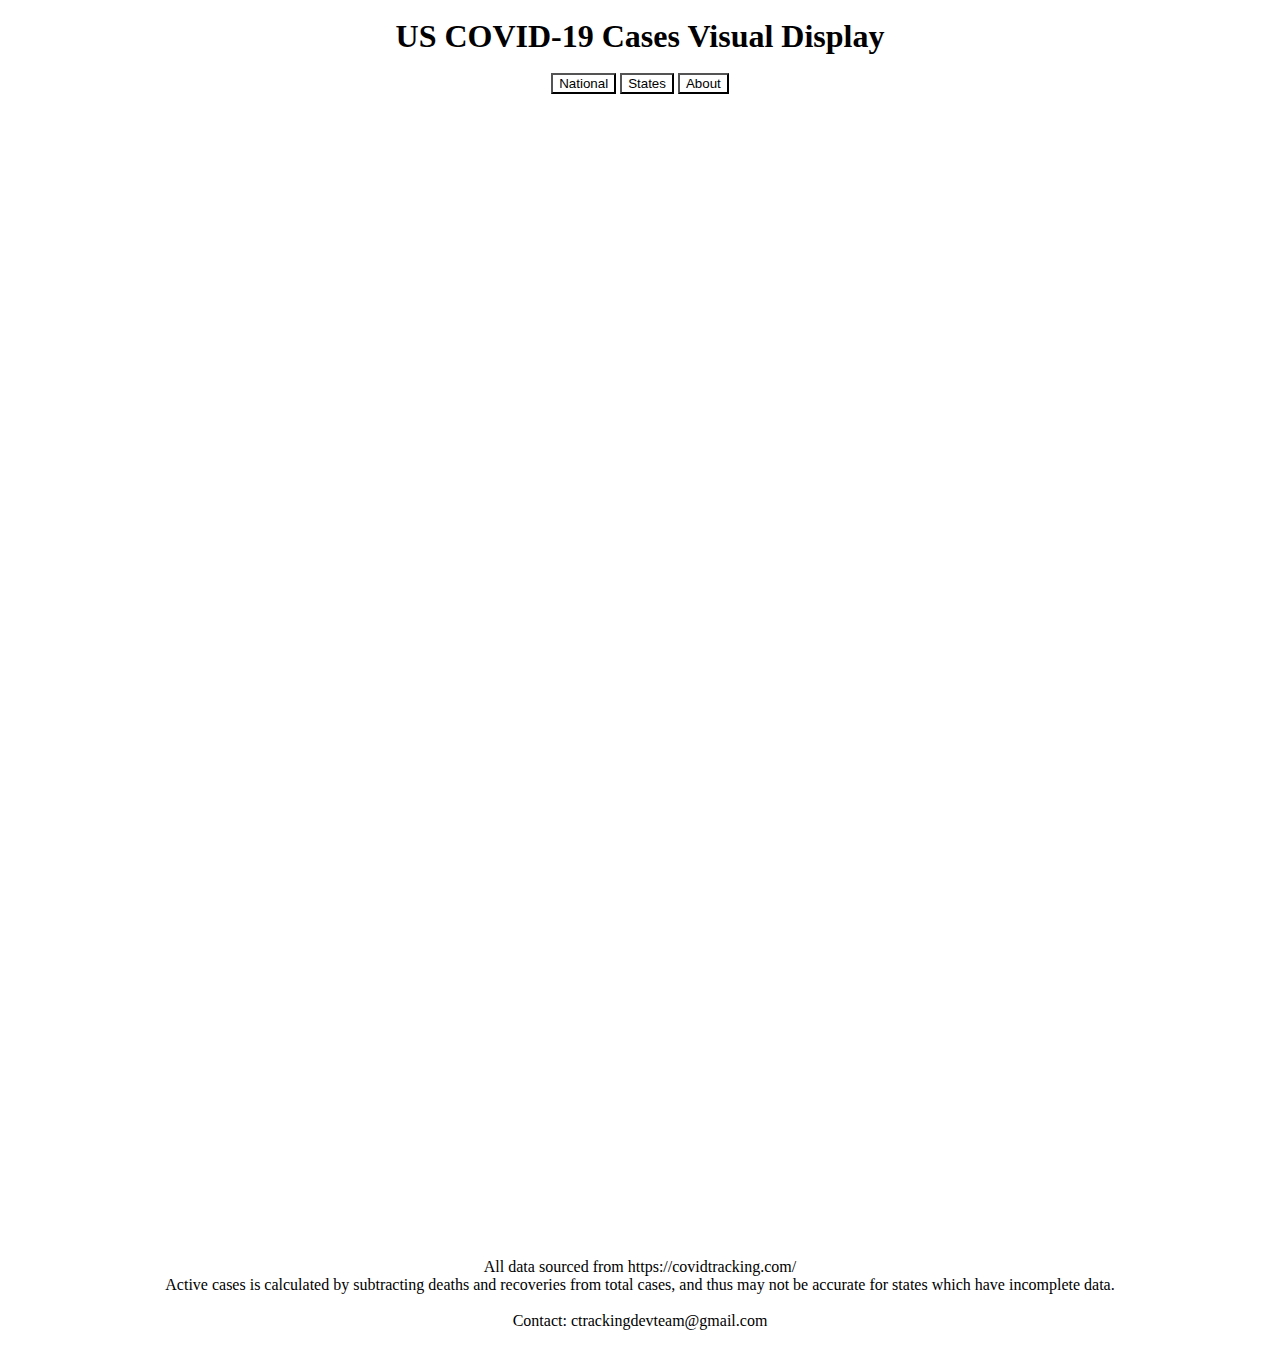
<file: index.html>
<!DOCTYPE html>
<html>
  <head>
    <meta charset="utf-8">
    <meta name="viewport" content="width=device-width">
    <title>US COVID-19 Tracking</title>
    <link href="style.css" rel="stylesheet" type="text/css" />

  </head>
  <body>
    <script type="text/javascript" src="script.js"></script>
    <script src="https://canvasjs.com/assets/script/canvasjs.min.js"></script>


    <div id="titleStuff">

    <br>

    <h1 id="titleText">US COVID-19 Cases Visual Display</h1>

    </div>

    <div id="navBar">
      
      <br>

      <button class="nationalNavButton" onclick="loadNationalPage()">National</button>
      <button class="statesNavButton" onclick="loadStatesPage()">States</button>
      <button class="aboutNavButton" onclick="loadAboutPage()">About</button>

      <br>

    </div>

    <div id="detailedPage">

    <br>
    <br>


    <script>USNationalChartGenerator(document.currentScript);</script>

    <div id="totalCasesChart" style="height: 370px; width: 80%; margin: auto;"></div>
    <div id="totalDeathsChart" style="height: 370px; width: 80%; margin: auto;"></div>
    <div id="newCasesDeathsChart" style="height: 370px; width: 80%; margin: auto;"></div>

    <!--<button onclick= "renderUSNationwideTotalCases()">Show Graph</button>-->
   <!--<script src="https://ajax.googleapis.com/ajax/libs/jquery/3.5.1/jquery.min.js"></script>-->

    </div>

    <div id="stateOverview">

      <br>

      <p>Click on a state name to view more detailed information.</p>

      <br>

      <table style="width:100%" id="stateOverviewTable">
        
        <script>fillStateOverviewTable(document.currentScript);</script>

      </table>

    </div>

    <div id="aboutPage">

      <br>

      <p>All data sourced from https://covidtracking.com/ </p>
      <p>Active cases is calculated by subtracting deaths and recoveries from total cases, and thus may not be accurate for states which have incomplete data.</p>

      <br>

      <p>Contact: ctrackingdevteam@gmail.com</p>

      <br>

    </div>


</body>
</html>
</file>
<file: style.css>
* {

    margin: auto;
    text-align: center;

}

button.nationalNavButton {

    background: none;
    /*border: none;*/

}

button.statesNavButton {

    background: none;
    /*border: none;*/

}

button.aboutNavButton {

    background: none;
    /*border: none;*/

}

#stateOverview {
    display: none;
}

#detailedPage {
    display: block;
}

table {
    border-collapse: collapse;
}
</file>
